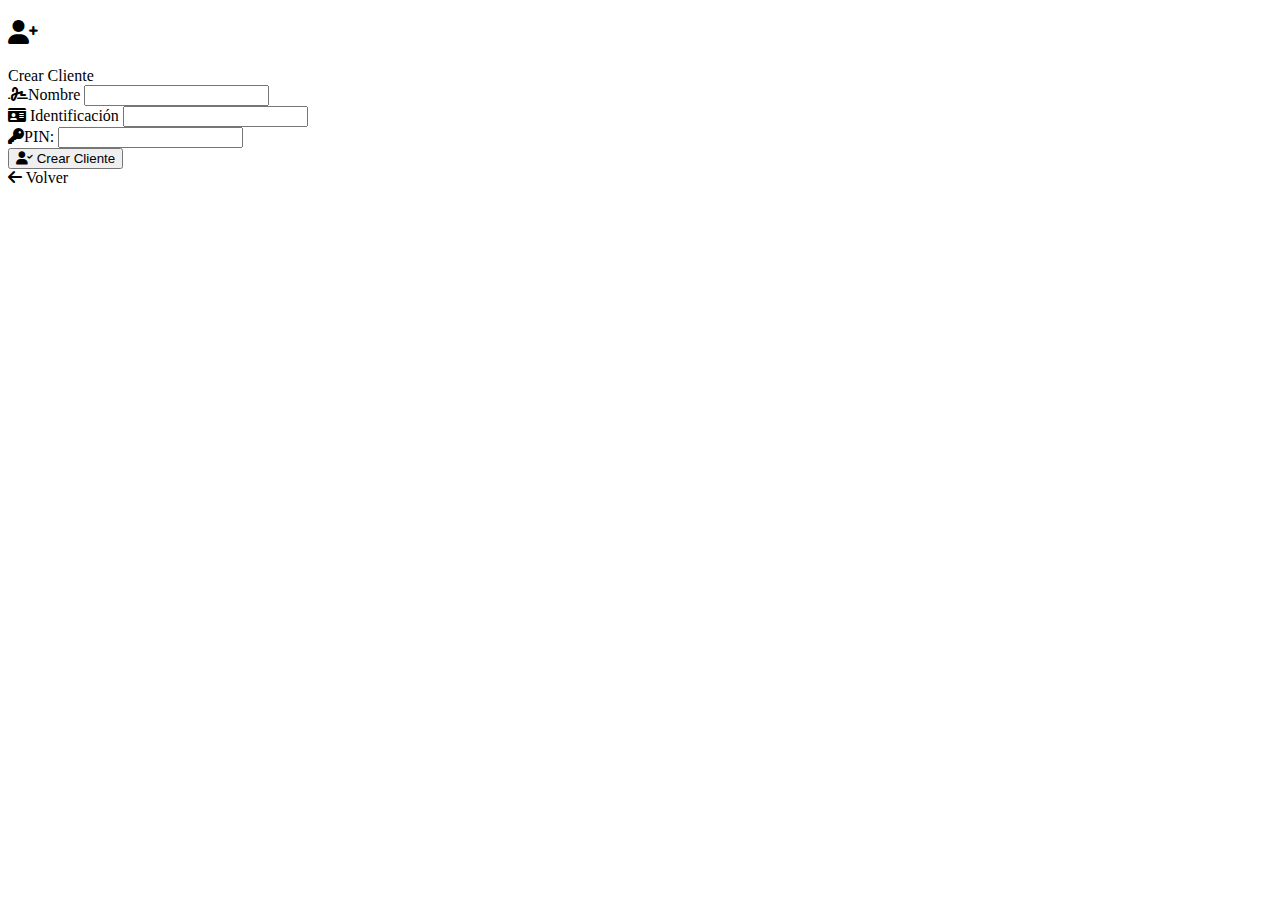
<file: src/main/resources/templates/admin/crear-cliente.html>
<!DOCTYPE html>
<html lang="en" xmlns:th="https://www.thymeleaf.org">
<head>
    <meta charset="UTF-8">
    <meta name="viewport" content="width=device-width, initial-scale=1.0">
    <title>Crear cliente🥳🥳</title>
</head><link rel="stylesheet" href="https://cdnjs.cloudflare.com/ajax/libs/font-awesome/6.0.0-beta3/css/all.min.css" >
<body>
   <div class="admin-container">
    <h2><i class="fas fa-user-plus"></i></h2>Crear Cliente

    <form action="@{/admin/crear-cliente}" method="post"th:object="${Cliente}">
        <div class="form-group">
            <Label><i class="fas fa-signature"></i>Nombre </Label>
            <input type="text" th:field="*{nombre}" requiered>
        </div>
        <div class="form-group">
            <Label><i class="fas fa-id-card"></i> Identificación </Label>
            <input type="text" th:field="*{identificacion}" requiered>
        </div>
        <div class="form-group">
            <Label><i class="fas fa-key"></i>PIN: </Label>
            <input type="password" th:field="*{pin}" requiered>
        </div>
        <button type="submit" class="admin-btn">
            <i class="fas fa-user-check"></i> Crear Cliente
        </button>
    </form>
        <div  th:if="${mensaje}" th:text="${mensaje}"
        th:class="${error} ? 'message error: 'message success"></div>

        <a th:href="@{/admin}" class="back-btn">
            <i class="fas fa-arrow-left"></i> Volver
    </div>
</body>
</html>
</file>
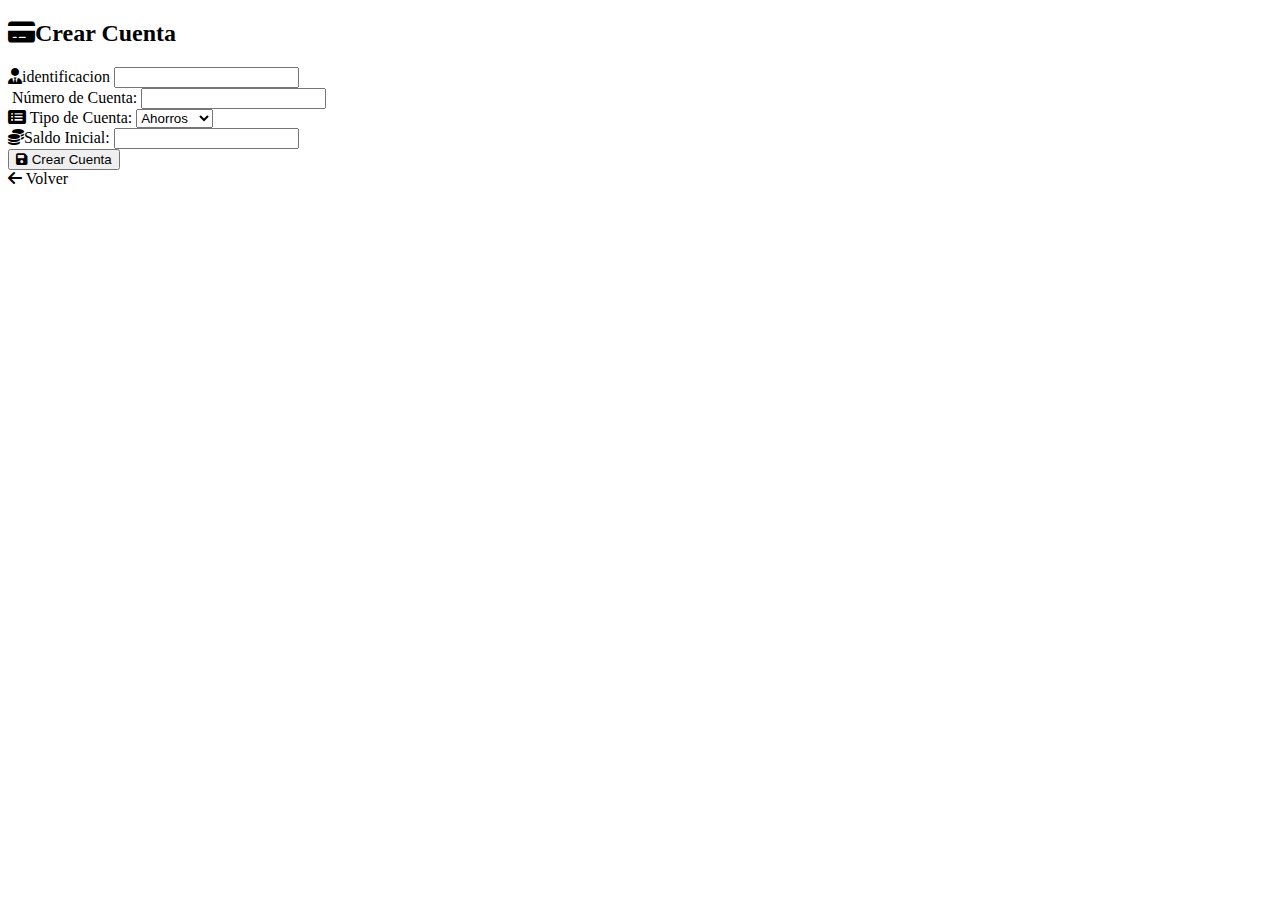
<file: src/main/resources/templates/admin/crear-cuenta.html>
<!DOCTYPE html>
<html lang="en" xmlns:th="https://www.thymeleaf.org">
<head>
    <meta charset="UTF-8">
    <meta name="viewport" content="width=device-width, initial-scale=1.0">
    <title>Crear cuenta🚗</title>
    <link rel="stylesheet" href="https://cdnjs.cloudflare.com/ajax/libs/font-awesome/6.0.0-beta3/css/all.min.css" >
</head>
<body>
    <div class="admin-container">
        <h2><i class="fas fa fa-credit-card"></i>Crear Cuenta</h2>
         <form action="@{/admin/crear-cuenta}" method="post"th:object="${Cuenta}">
        <div class="form-group">
            <Label><i class="fas fa-user-tie"></i>identificacion </Label>
            <input type="text" th:field="*{}" name="Num" requiered>
        </div>
        <div class="form-group">
            <Label><i class="fas fa-id-hashtag"></i> Número de Cuenta: </Label>
            <input type="text" th:field="*{}" name="identificacion" requiered>
        </div>
        <div class="form-group">
            <Label><i class="fas fa-list-alt"></i> Tipo de Cuenta: </Label>
            <select name="tipo">
                <option value="AHORROS">Ahorros</option>
                <option value="CORRIENTE">Corriente</option>
            </select>
        </div>
        <div class="form-group">
            <label>
                <i class="fas fa-coins"></i>Saldo Inicial:
            </label>
            <input tpye="number" th:field="*{}" name="saldo" requiered>
        </div>
       
        <button type="submit" class="admin-btn">
            <i class="fas fa-save"></i> Crear Cuenta
        </button>
    </form>
        <div  th:if="${mensaje}" th:text="${mensaje}"
        th:class="${error} ? 'message error: 'message success"></div>

        <a th:href="@{/admin}" class="back-btn">
            <i class="fas fa-arrow-left"></i> Volver
    </div>
    
</body>
</html>
</file>
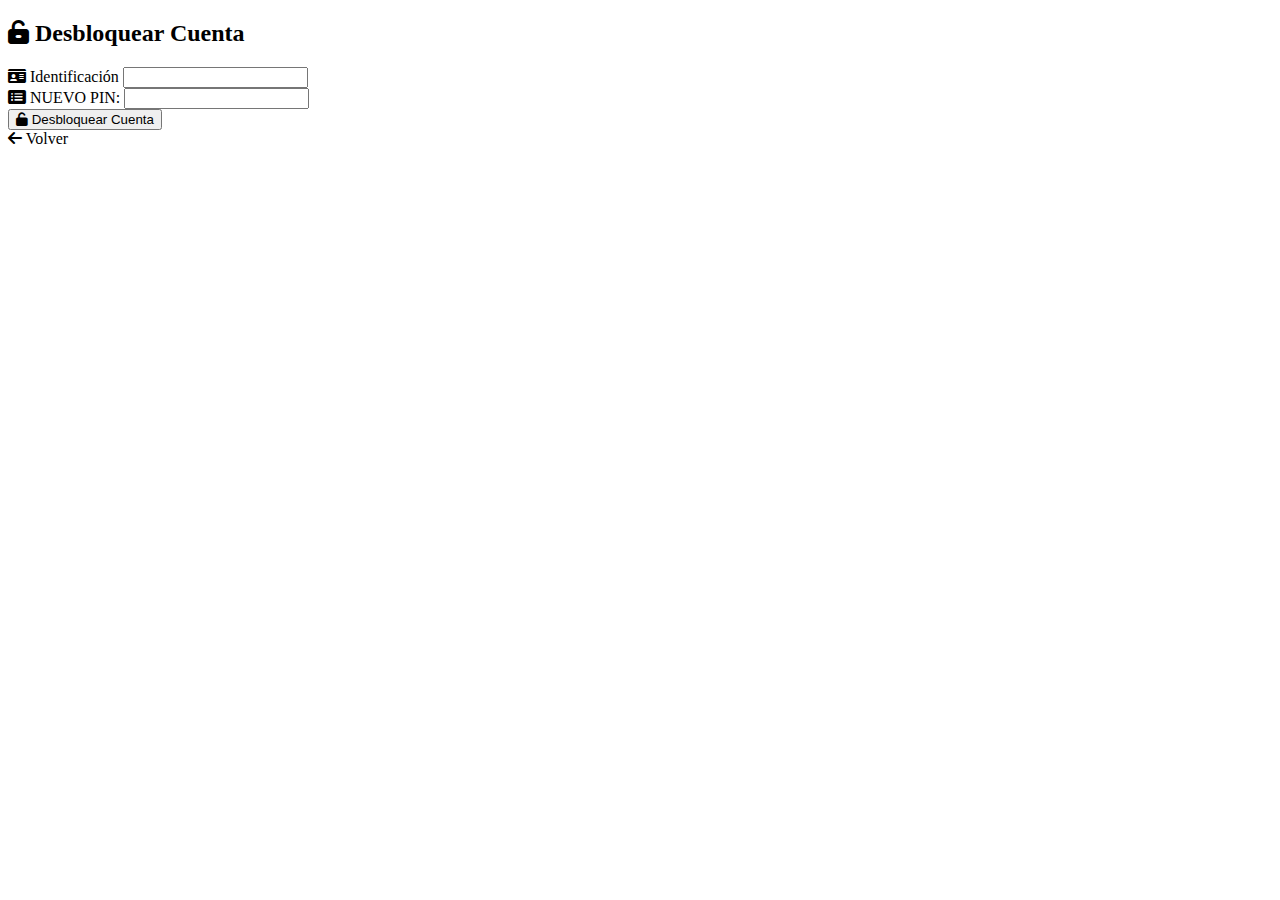
<file: src/main/resources/templates/admin/desbloquear.html>
<!DOCTYPE html>
<html lang="en">
<head>
    <meta charset="UTF-8">
    <meta name="viewport" content="width=device-width, initial-scale=1.0">
    <title>Desbloquear</title>
        <link rel="stylesheet" href="https://cdnjs.cloudflare.com/ajax/libs/font-awesome/6.0.0-beta3/css/all.min.css">
</head>
<body>
    <div class="admin-container">
        <h2><i class="fas fa-unlock-alt"></i> Desbloquear Cuenta</h2>
        <form action="@{/admin/desbloquear}" method="post">
            <div class="form-group">
                <label><i class="fas fa-id-card"></i> Identificación</label>
                <input type="text" required>
            </div>
            <div class="form-group">
                <label><i class="fas fa-list-alt"></i> NUEVO PIN: </label>
                <input type="password" name="nuevoPin" required>
            </div>

            <button type="submit" class="admin-btn">
                <i class="fas fa-unlock"></i> Desbloquear Cuenta
            </button>
        </form>
        <div th:if="${mensaje}" th:text="${mensaje}"
             th:class="${error} ?   'message error' : 'message success'"></div>

             <a th:href="@{/admin}" class="back-btn">
                <i class="fas fa-arrow-left"></i> Volver
             </a>
        </div>
</body>
</html>
</file>
